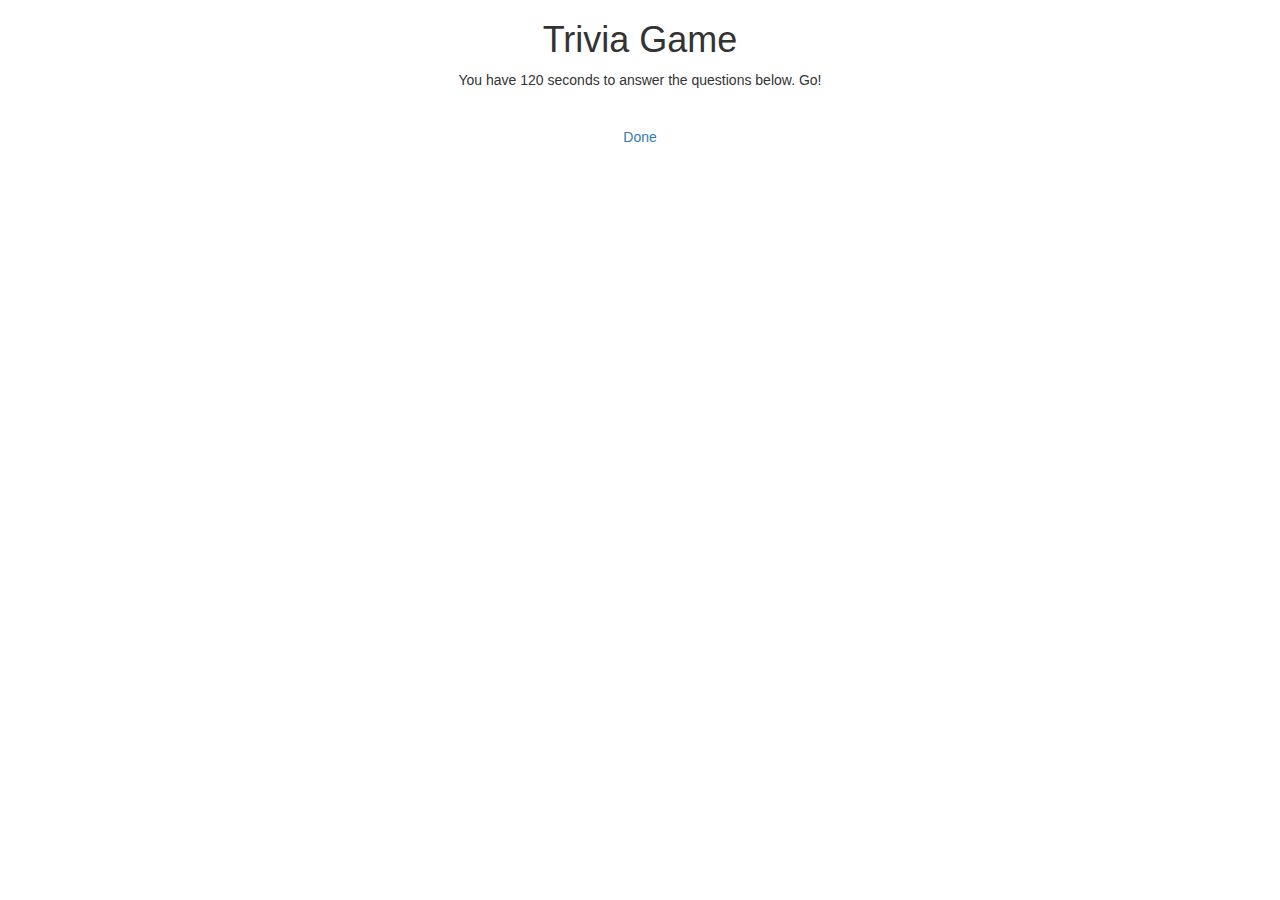
<file: index.html>
<DOCTYPE html>
    <html lang="en">
    
    <head>
    <!--Metadata goes here.  Css file, bootstrap etc-->
    <meta charset="utf-8">
    <link src="../css/style.css">
    <link rel="stylesheet" href="https://maxcdn.bootstrapcdn.com/bootstrap/3.3.7/css/bootstrap.min.css" integrity="sha384-BVYiiSIFeK1dGmJRAkycuHAHRg32OmUcww7on3RYdg4Va+PmSTsz/K68vbdEjh4u" crossorigin="anonymous">
    <script src="https://ajax.aspnetcdn.com/ajax/jQuery/jquery-3.1.1.min.js"></script>
    <Title> Trivia Game!</Title>
    </head>
    
      <div class = "container">
        <div class = "row">
          <div class = "col-lg-12">
            <h1 class="text-center">Trivia Game</h1>
            <p class="text-center"> You have 120 seconds to answer the questions below. Go!</p>
    
            <div id="show-number" class="text-center">
              <!-- populated by JS -->
            </div>
            <div id="questionscontainer">
              <!-- populated by JS -->
            </div>
          </div> <!-- end .col-lg-12 -->
        </div> <!-- end .row -->
      </div> <!-- end .container -->
    
    
    <br>
    <a href="indexEnd.html" class="btn btn-large center-block" role="button" aria-pressed="true"> Done</a>
    
    
    
    
    <!--jQuery link-->
    <script src="https://ajax.aspnetcdn.com/ajax/jQuery/jquery-3.1.1.min.js"></script>
    <!--javascript file-->
    <script type= "text/javascript" src="assets/javascript/app.js"></script>
    </body>
    </html>
</file>
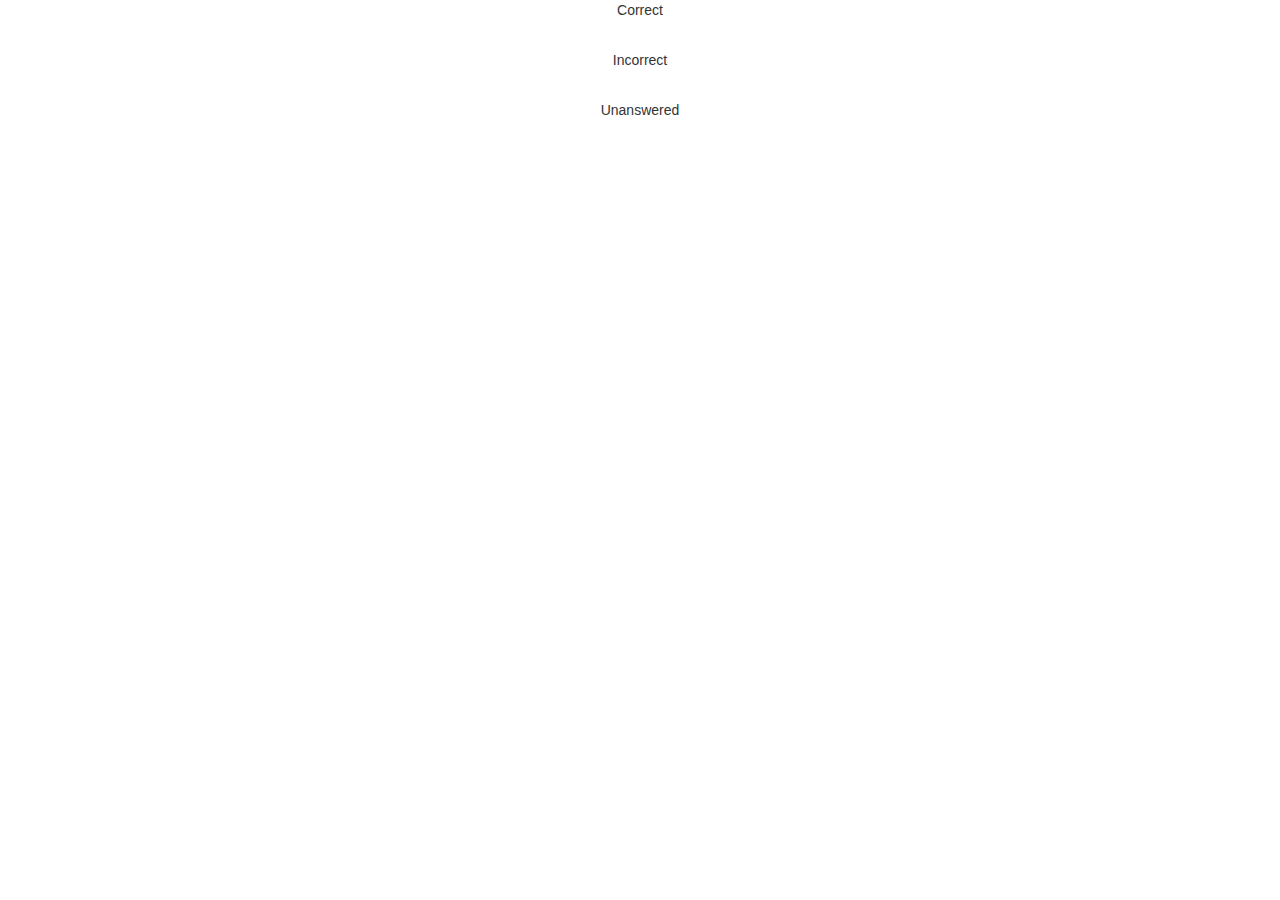
<file: indexEnd.html>
<DOCTYPE html>
    <html lang="en">
    
    <head>
    <!--Metadata goes here.  Css file, bootstrap etc-->
    <meta charset="utf-8">
    <link src="../css/style.css">
    <link rel="stylesheet" href="https://maxcdn.bootstrapcdn.com/bootstrap/3.3.7/css/bootstrap.min.css" integrity="sha384-BVYiiSIFeK1dGmJRAkycuHAHRg32OmUcww7on3RYdg4Va+PmSTsz/K68vbdEjh4u" crossorigin="anonymous">
    <Title> Trivia Game!</Title>
    </head>
    
    
    <body>
    <div class = "container">
    <div class = "row">
    <div class = "col-lg-3"></div>
    <div class = "col-lg-6">
    <p class="text-center">Correct</p>
    <div id="show-correctGuesses" class="text-center"></div>
    
    <br>
    <p class="text-center">Incorrect</p>
    <div id="show-incorrectGuesses" class="text-center"></div>
    
    <br>
    <p class="text-center">Unanswered</p>
    <div id="show-unanswered" class="text-center"></div>
    
    </div>
    
    <div class = "col-lg-3"></div>
    
    
    
    
    </div>
    </div>
    </div>
    
    <script type="text/javascript" src="https://code.jquery.com/jquery-2.2.0.js"></script>
    
    <script type= "text/javascript" src="assets/javascript/app.js"></script>
    <!--js file goes here-->
    </body>
    </html>
</file>
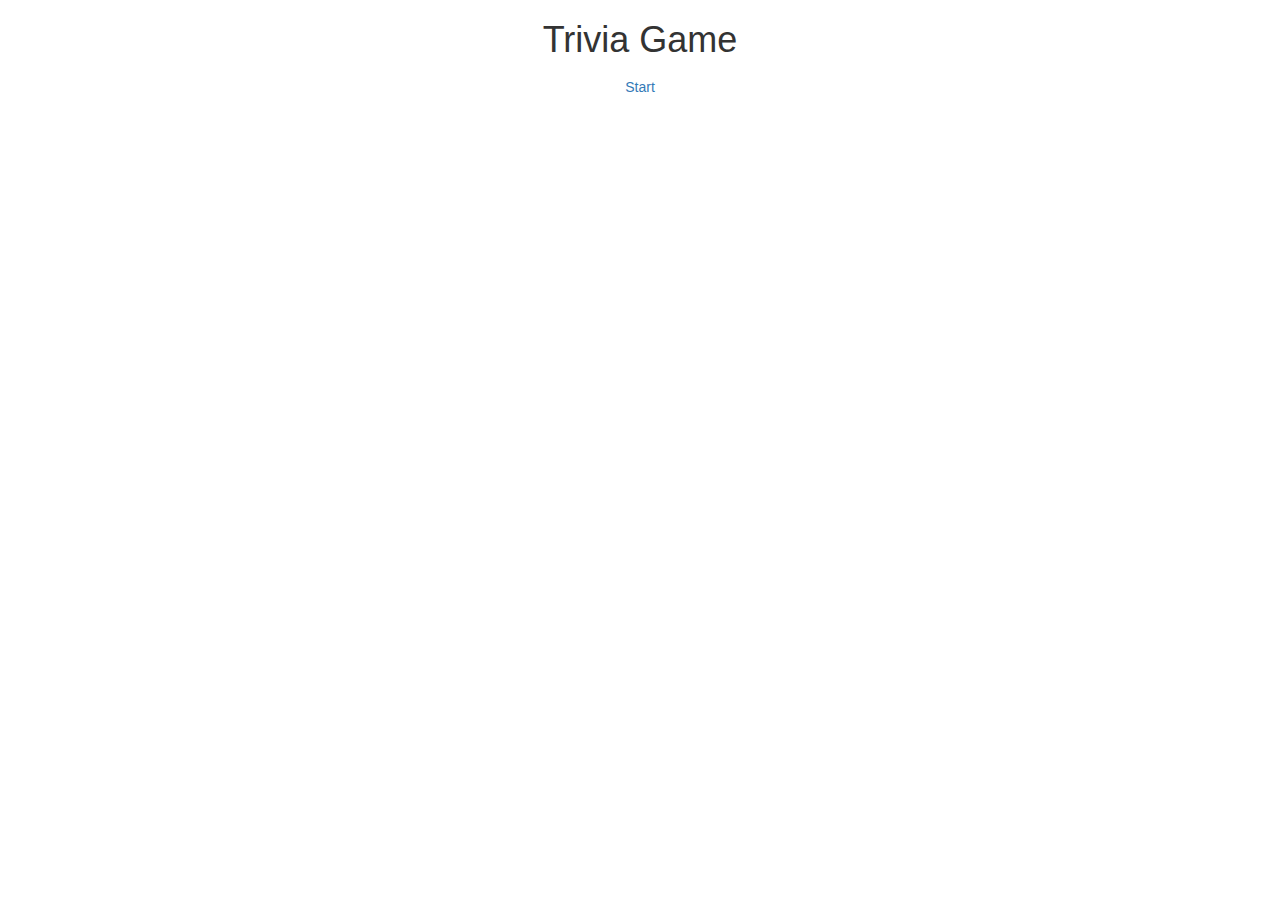
<file: indexStart.html>
<DOCTYPE html>
    <html lang="en">
    
    <head>
    <!--Metadata goes here.  Css file, bootstrap etc-->
    <meta charset="utf-8">
    <link src="../css/style.css">
    <link rel="stylesheet" href="https://maxcdn.bootstrapcdn.com/bootstrap/3.3.7/css/bootstrap.min.css" integrity="sha384-BVYiiSIFeK1dGmJRAkycuHAHRg32OmUcww7on3RYdg4Va+PmSTsz/K68vbdEjh4u" crossorigin="anonymous">
    <script src="https://ajax.aspnetcdn.com/ajax/jQuery/jquery-3.1.1.min.js"></script>
    <Title> Trivia Game!</Title>
    </head>
    
    
    <body>
    <div class = "container">
    <div class = "row">
    <div class = "col-lg-12">
    
    <h1 class="text-center">Trivia Game</h1>
    
    <a href="index.html" class="btn btn-large center-block" role="button" aria-pressed="true" id="#start">Start</a>
    
    </div>
    </div>
    </div>
    
    
    <script type= "text/javascript" src="assets/javascript/app.js"></script>
    <!--js file goes here-->
    </body>
    </html>
</file>
